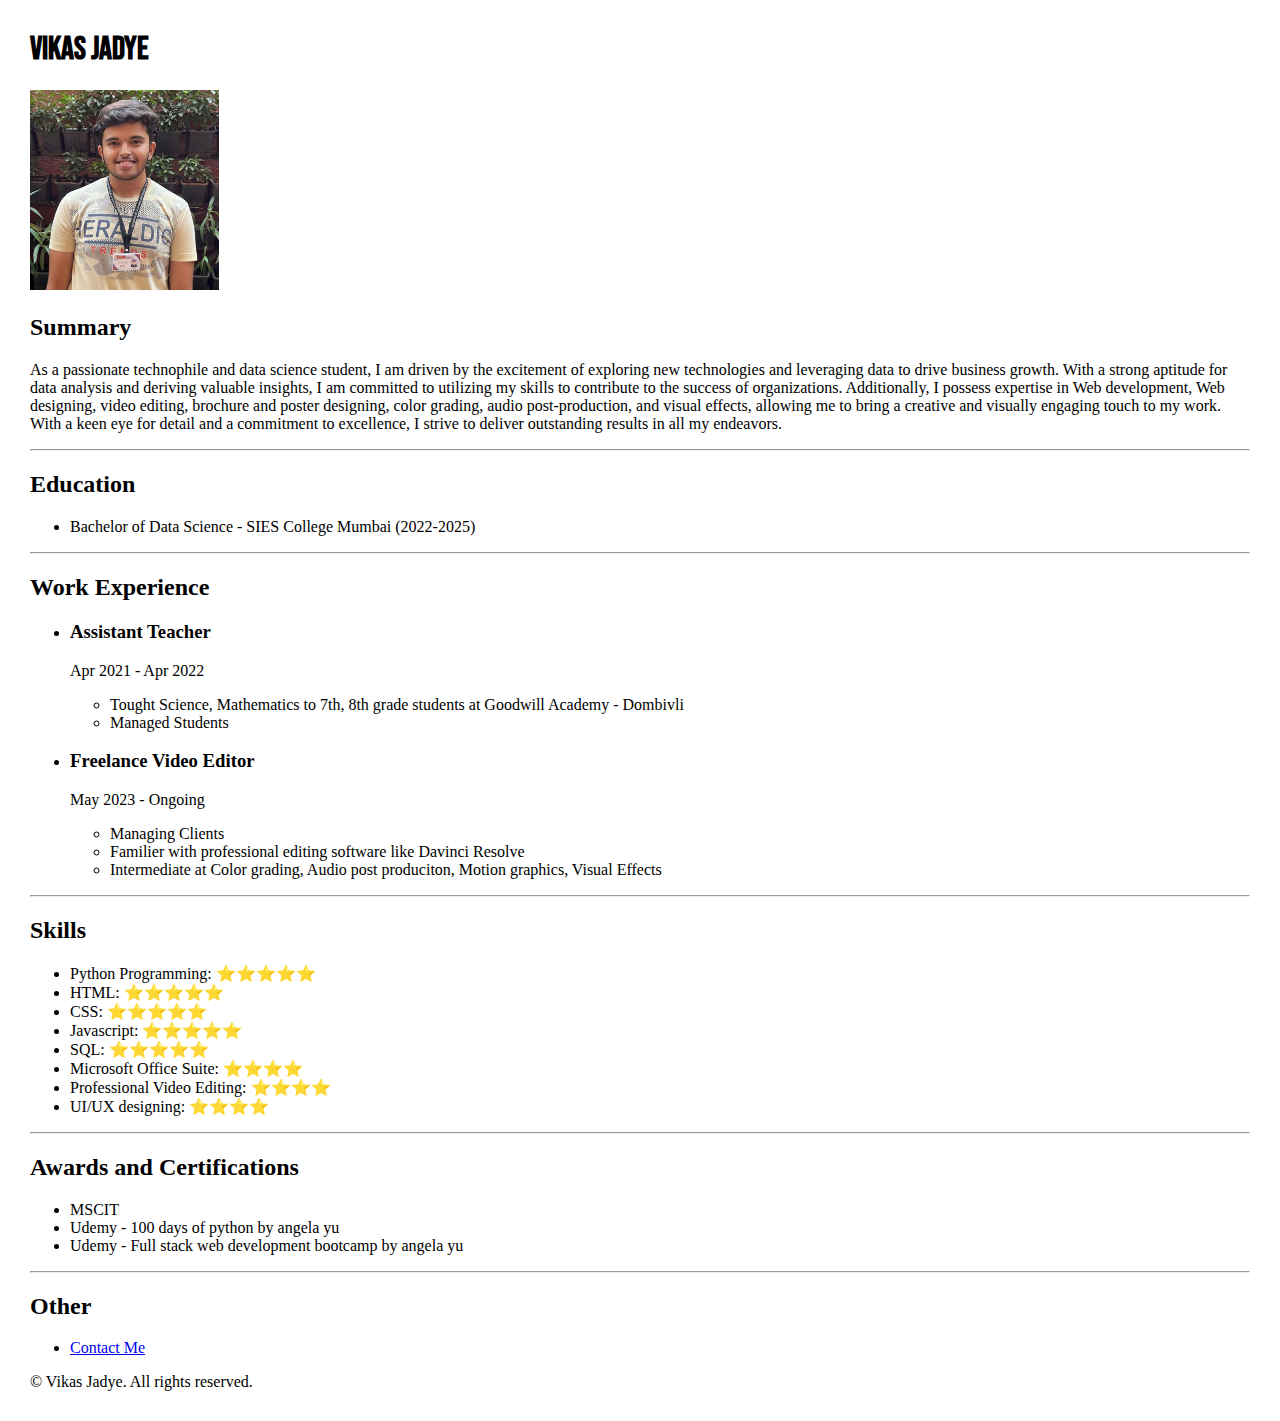
<file: my_cv.html>
<!DOCTYPE html>
<html lang="en">
  <head>
    <meta charset="UTF-8" />
    <meta http-equiv="X-UA-Compatible" content="IE=edge" />
    <meta name="viewport" content="width=device-width, initial-scale=1.0" />
    <link rel="preconnect" href="https://fonts.googleapis.com" />
    <link rel="preconnect" href="https://fonts.gstatic.com" crossorigin />
    <link
      href="https://fonts.googleapis.com/css2?family=Anton&family=Bebas+Neue&family=Libre+Baskerville&family=Montserrat:wght@700&display=swap"
      rel="stylesheet"
    />
    <title>My Resume</title>
    <style>
      h1 {
        font-family: "Bebas Neue", sans-serif;
      }
      body {
        margin: 30px;
      }
    </style>
  </head>
  <body>
    <h1>Vikas Jadye</h1>
    <img src="images/Vikas.jpg" height="200" />
    <h2>Summary</h2>
    <p>
      As a passionate technophile and data science student, I am driven by the
      excitement of exploring new technologies and leveraging data to drive
      business growth. With a strong aptitude for data analysis and deriving
      valuable insights, I am committed to utilizing my skills to contribute to
      the success of organizations. Additionally, I possess expertise in Web
      development, Web designing, video editing, brochure and poster designing,
      color grading, audio post-production, and visual effects, allowing me to
      bring a creative and visually engaging touch to my work. With a keen eye
      for detail and a commitment to excellence, I strive to deliver outstanding
      results in all my endeavors.
    </p>
    <hr />
    <h2>Education</h2>
    <ul>
      <li>Bachelor of Data Science - SIES College Mumbai (2022-2025)</li>
    </ul>
    <hr />
    <h2>Work Experience</h2>
    <ul>
      <li><h3>Assistant Teacher</h3></li>
      <p>Apr 2021 - Apr 2022</p>
      <ul>
        <li type="circle">
          Tought Science, Mathematics to 7th, 8th grade students at Goodwill
          Academy - Dombivli
        </li>
        <li type="circle">Managed Students</li>
      </ul>
      <li><h3>Freelance Video Editor</h3></li>
      <p>May 2023 - Ongoing</p>
      <ul>
        <li type="circle">Managing Clients</li>
        <li type="circle">
          Familier with professional editing software like Davinci Resolve
        </li>
        <li type="circle">
          Intermediate at Color grading, Audio post produciton, Motion graphics,
          Visual Effects
        </li>
      </ul>
    </ul>
    <hr />
    <h2>Skills</h2>
    <ul>
      <li>Python Programming: ⭐⭐⭐⭐⭐</li>
      <li>HTML: ⭐⭐⭐⭐⭐</li>
      <li>CSS: ⭐⭐⭐⭐⭐</li>
      <li>Javascript: ⭐⭐⭐⭐⭐</li>
      <li>SQL: ⭐⭐⭐⭐⭐</li>
      <li>Microsoft Office Suite: ⭐⭐⭐⭐</li>
      <li>Professional Video Editing: ⭐⭐⭐⭐</li>
      <li>UI/UX designing: ⭐⭐⭐⭐</li>
    </ul>
    <hr />
    <h2>Awards and Certifications</h2>
    <ul>
      <li>MSCIT</li>
      <li>Udemy - 100 days of python by angela yu</li>
      <li>Udemy - Full stack web development bootcamp by angela yu</li>
    </ul>
    <hr />
    <h2>Other</h2>
    <ul>
      <li><a href="./other html files/contact_me.html">Contact Me</a></li>
    </ul>
    <footer>© Vikas Jadye. All rights reserved.</footer>
  </body>
</html>
</file>
